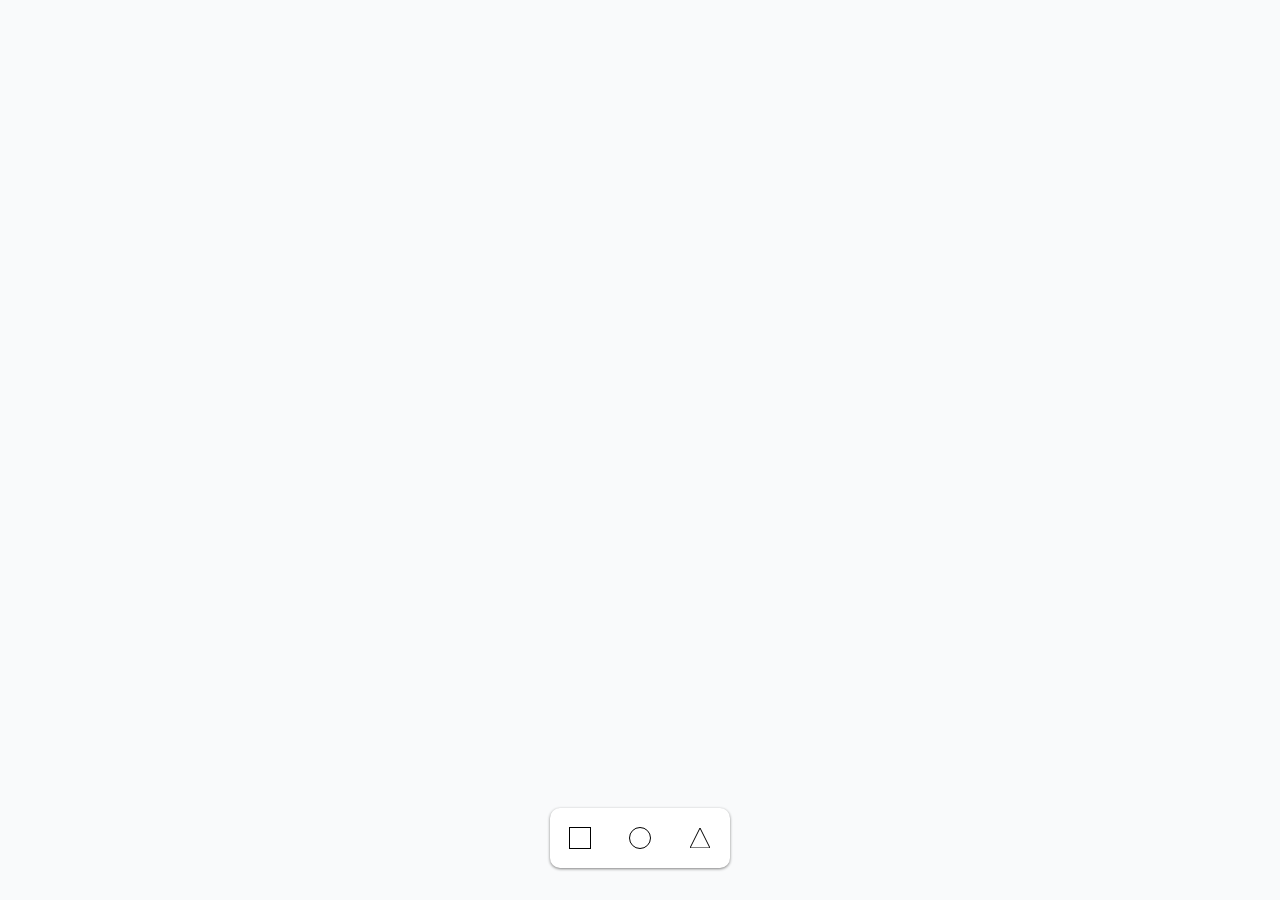
<file: index.html>
<!DOCTYPE html>
<html lang="en">
  <head>
    <meta charset="UTF-8" />
    <meta name="viewport" content="width=device-width, initial-scale=1.0" />
    <meta
      name="description"
      content="CatCanvas is an infinite, interactive canvas built purely with web components and vanilla JavaScript, CSS, and HTML."
    />
    <title>catcanvas</title>
    <link rel="icon" type="image/png" href="favicon.png" />
    <link rel="stylesheet" href="./style.css" />
  </head>
  <body>
    <div id="wholepage">
      <div id="functionBar">
        <square-button></square-button>
        <circle-button></circle-button>
        <triangle-button></triangle-button>
      </div>
      <canvas id="canvas"></canvas>
    </div>
    <script type="module" src="./canvas.js"></script>
    <script type="module" src="/components/index.js"></script>
  </body>
</html>
</file>
<file: style.css>
body {
  margin: 0;
}
#wholepage {
  display: flex;
}

#canvas {
  background-color: rgb(249, 250, 251);
  flex: auto;
}

#functionBar {
  background: #fff;
  display: flex;
  position: fixed;
  bottom: 2rem;
  left: 50%;
  transform: translate(-50%);
  box-shadow: 0 1px 3px gray;
  border-radius: 10px;
}
</file>
